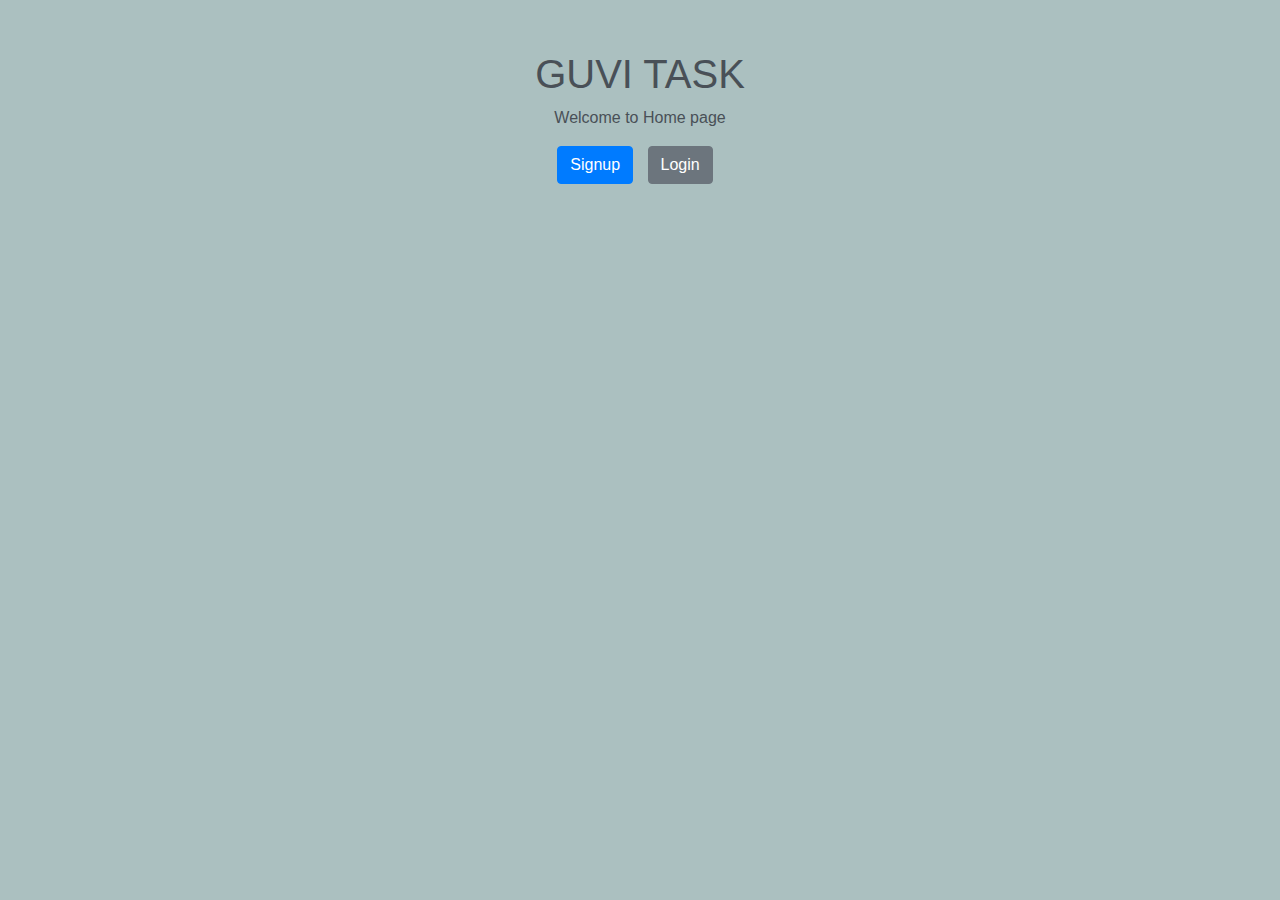
<file: index.html>
<!DOCTYPE html>
<html lang="en">
<head>
    <meta charset="UTF-8">
    <meta name="viewport" content="width=device-width, initial-scale=1.0">
    <title>Your Web App</title>
    <link rel="stylesheet" href="https://maxcdn.bootstrapcdn.com/bootstrap/4.0.0/css/bootstrap.min.css">
    <link rel="stylesheet" href="CSS/index.css">

</head>
<body>
    <div class="container">
        <h1>GUVI TASK</h1>
        <p>Welcome to Home page</p>
        <p>
            <a href="register.html" class="btn btn-primary">Signup</a>
            <a href="login.html" class="btn btn-secondary">Login</a>
        </p>
    </div>

    <script src="https://code.jquery.com/jquery-3.2.1.slim.min.js"></script>
    <script src="https://cdnjs.cloudflare.com/ajax/libs/popper.js/1.12.9/umd/popper.min.js"></script>
    <script src="https://maxcdn.bootstrapcdn.com/bootstrap/4.0.0/js/bootstrap.min.js"></script>
</body>
</html>
</file>
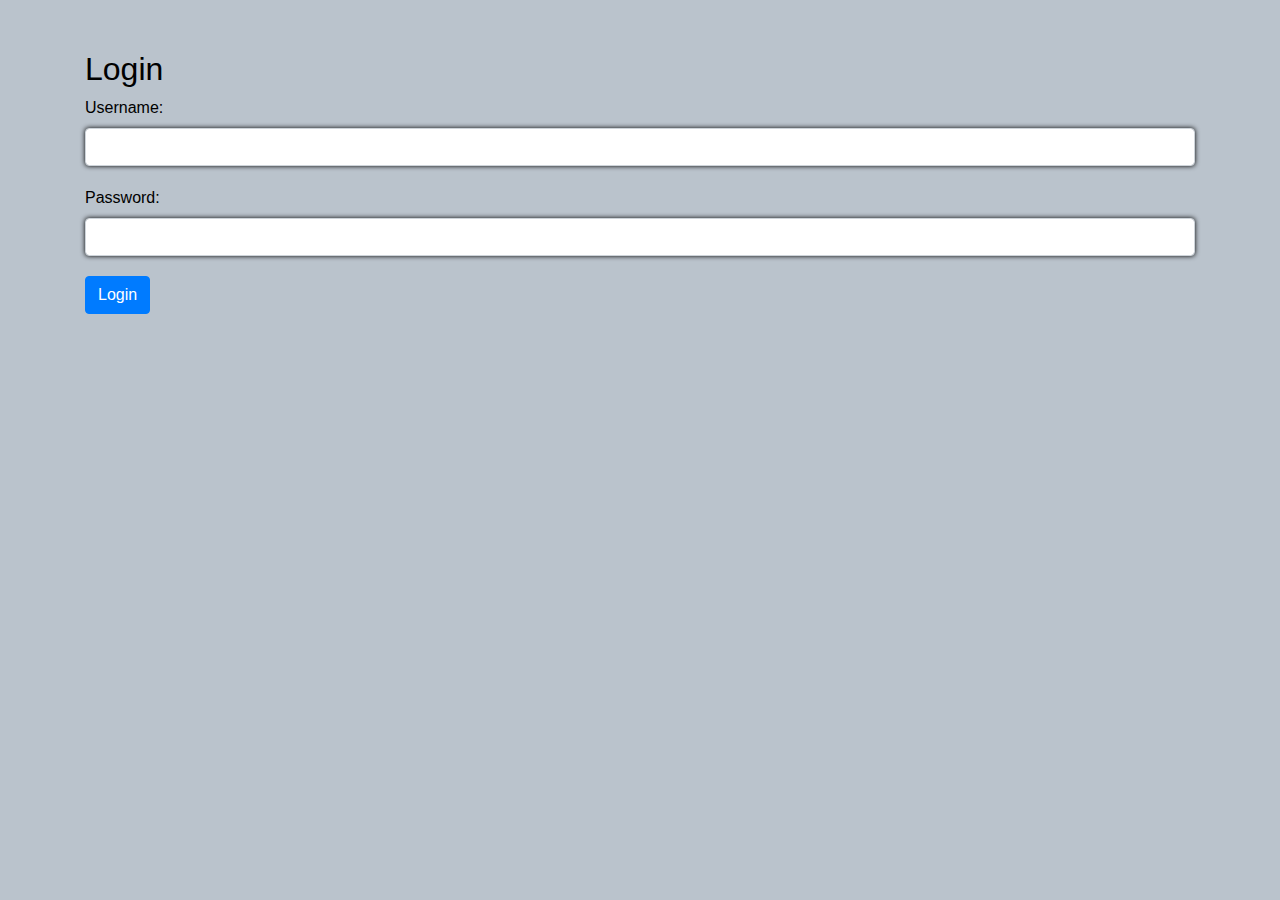
<file: login.html>
<!DOCTYPE html>
<html lang="en">
<head>
    <meta charset="UTF-8">
    <meta name="viewport" content="width=device-width, initial-scale=1.0">
    <title>Login</title>
    <link rel="stylesheet" href="https://maxcdn.bootstrapcdn.com/bootstrap/4.0.0/css/bootstrap.min.css">
    <link rel="stylesheet" href="./CSS/login.css">

</head>
<body>
    <div class="container">
        <h2>Login</h2>
        <form id="loginForm">
            <div class="form-group">
                <label for="username">Username:</label>
                <input type="text" class="form-control" id="username" name="username" size="40" required>
            </div>
            <div class="form-group">
                <label for="password">Password:</label>
                <input type="password" class="form-control" id="password" name="password" required>
            </div>
            <button type="button" class="btn btn-primary" onclick="loginUser()">Login</button>
        </form>
    </div>

    <script src="https://code.jquery.com/jquery-3.2.1.slim.min.js"></script>
    <script src="https://cdnjs.cloudflare.com/ajax/libs/popper.js/1.12.9/umd/popper.min.js"></script>
    <script src="https://maxcdn.bootstrapcdn.com/bootstrap/4.0.0/js/bootstrap.min.js"></script>
    <script src="https://code.jquery.com/jquery-3.6.4.min.js"></script>
    <script src="JS/login.js"></script>
</body>
</html>
</file>
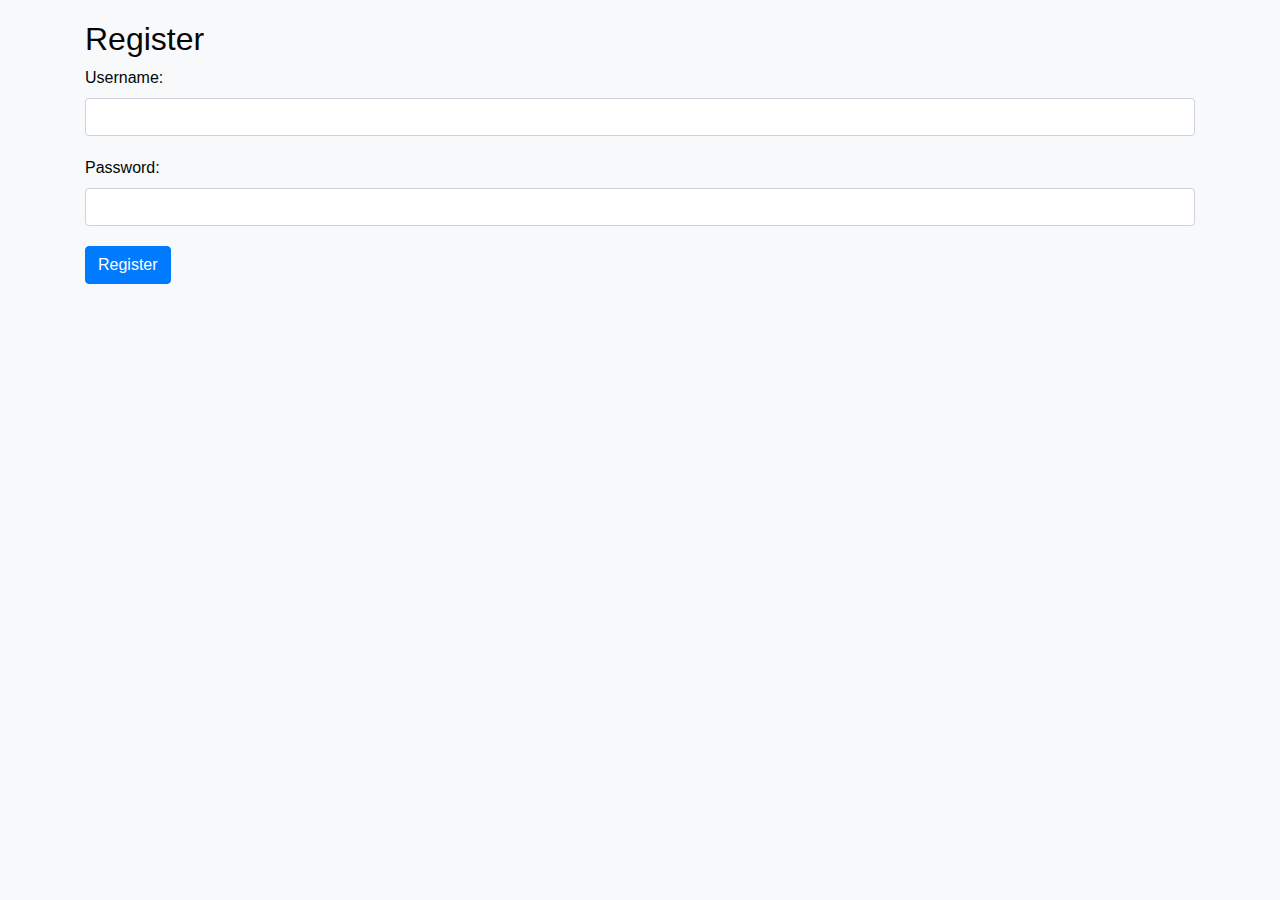
<file: register.html>
<!DOCTYPE html>
<html lang="en">
<head>
    <meta charset="UTF-8">
    <meta name="viewport" content="width=device-width, initial-scale=1.0">
    <title>Register</title>
    <link rel="stylesheet" href="https://maxcdn.bootstrapcdn.com/bootstrap/4.0.0/css/bootstrap.min.css">
    <link rel="stylesheet" href="./CSS/register.css">

</head>
<body>
    <div class="container">
        <h2>Register</h2>
        <form action="register.php" method="post">
            <div class="form-group">
                <label for="username">Username:</label>
                <input type="text" class="form-control" id="username" name="username" size="20" required>
            </div>
            <div class="form-group">
                <label for="password">Password:</label>
                <input type="password" class="form-control" id="password" name="password" required>
            </div>
            <!-- Add other registration fields here -->
            <button type="submit" class="btn btn-primary">Register</button>
        </form>
    </div>

    <script src="https://code.jquery.com/jquery-3.2.1.slim.min.js"></script>
    <script src="https://cdnjs.cloudflare.com/ajax/libs/popper.js/1.12.9/umd/popper.min.js"></script>
    <script src="https://maxcdn.bootstrapcdn.com/bootstrap/4.0.0/js/bootstrap.min.js"></script>
    <script src="JS/register.js"></script>

</body>
</html>
</file>
<file: CSS/index.css>
body {
    background-color: rgb(171, 192, 192);
    color: #495057;
}

.container {
    margin-top: 50px;
    text-align: center;
}

.btn {
    margin-right: 10px;
}
</file>
<file: CSS/login.css>
body {
    background-color: #bac3cc;
    color: #000000;
}

.container {
    margin-top: 50px;
}

.form-group {
    margin-bottom: 20px;
}

.btn {
    margin-right: 10px;
}

.alert {
    margin-top: 20px;
}
form input {
   margin-bottom: 10px;
   padding: 10px;
   border: none;
   border-radius: 5px;
   box-shadow: 0 0 5px rgba(0,0,0.1);
   width: 30px;
}
</file>
<file: CSS/register.css>
body {
    background-color: #f8f9fa;
    color: #030608;
}

.container {
    margin-top: 20px;
}

.form-group {
    margin-bottom: 20px;
}

.btn {
    margin-right: 10px;
}

.alert {
    margin-top: 20px;
}
</file>
